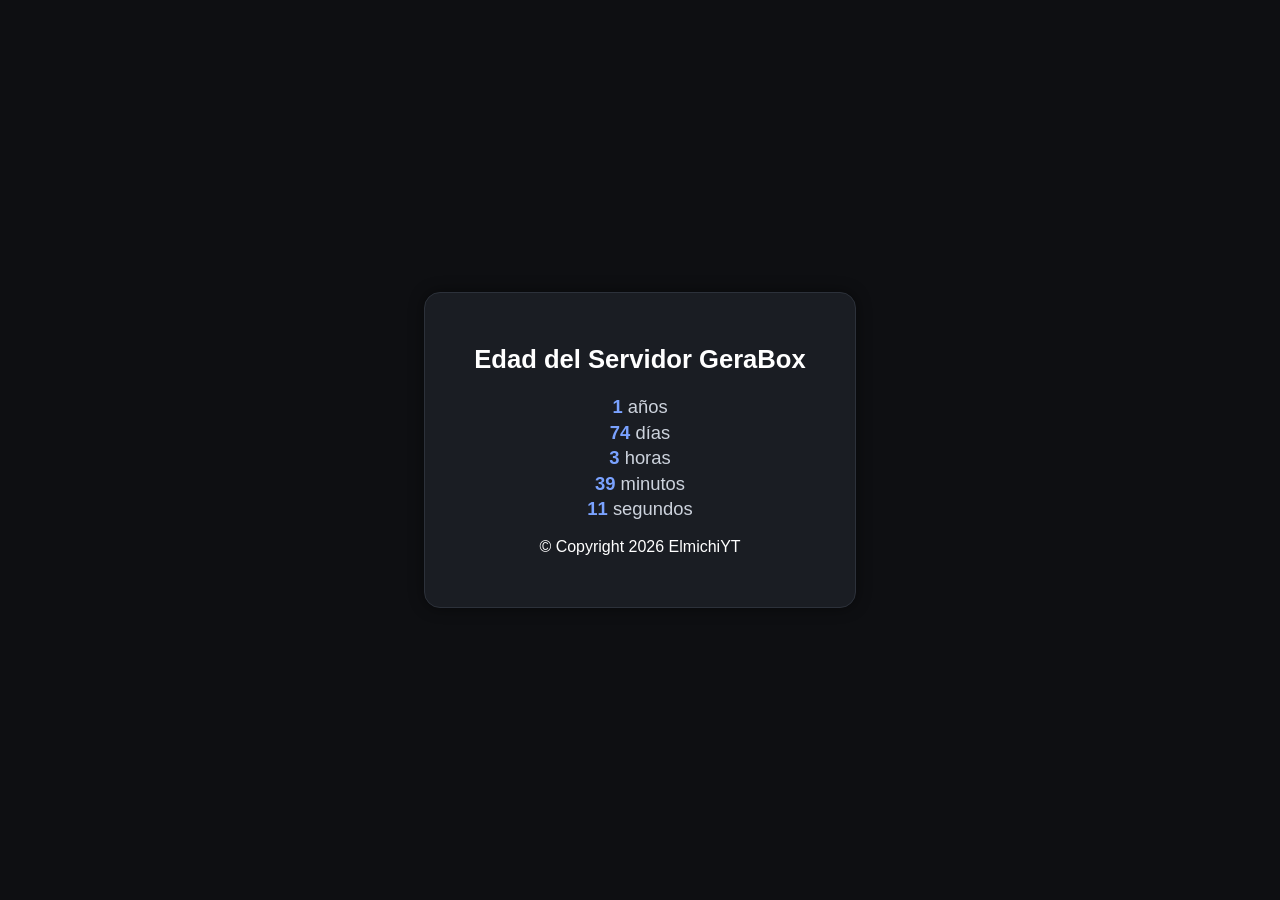
<file: ServerTime/index.html>
<!--
    Esta página fue creada por ElmichiYT.
	Cualquiera que use esta página tiene que poner el lugar de donde la sacó (https://elmichiyt.github.io) y el propietario del código (ElmichiYT).

    Todo lo que haya en el sitio elmichiyt.github.io está bajo una licencia Creative Commons. -->

<!DOCTYPE html>
<html lang="es">
<head>
    <meta charset="UTF-8">
    <title>Edad del Servidor GeraBox</title>
    <link rel="shortcut icon" href="https://files.catbox.moe/4ymgpa.ico">
    <style>
        body {
            cursor: url("https://files.catbox.moe/btjy8g.png"), auto;
            margin: 0;
            background: #0e0f12;
            font-family: "Inter", Arial, sans-serif;
            color: #fff;
            height: 100vh;
            display: flex;
            justify-content: center;
            align-items: center;
        }

        .card {
            background: #1a1d23;
            border: 1px solid #2c313a;
            padding: 35px 45px;
            border-radius: 16px;
            width: 340px;
            text-align: center;
            box-shadow: 0 0 15px #0007;
        }

        h1 {
            font-size: 1.6rem;
            margin-bottom: 20px;
            font-weight: 600;
        }

        #edad {
            font-size: 1.15rem;
            line-height: 1.6rem;
            color: #cdd3dd;
        }

        b {
            color: #7aa2ff;
        }
    </style>
</head>
<body>

    <div class="card">
        <h1>Edad del Servidor GeraBox</h1>
        <div id="edad">Calculando...</div>
        <p>© Copyright 2026 ElmichiYT</p>
    </div>

    <script>
        // Fecha del server en horario MX
        const nacimiento = new Date("2025-09-21T18:44:42-06:00");

        function actualizarEdad() {
            const ahora = new Date();
            let diff = ahora - nacimiento;

            let segundos = Math.floor(diff / 1000);
            let minutos = Math.floor(segundos / 60);
            let horas = Math.floor(minutos / 60);
            let dias = Math.floor(horas / 24);

            // Calculo de años
            let años = Math.floor(dias / 365);
            dias %= 365;

            segundos %= 60;
            minutos %= 60;
            horas %= 24;

            document.getElementById("edad").innerHTML =
                `<b>${años}</b> años<br>` +
                `<b>${dias}</b> días<br>` +
                `<b>${horas}</b> horas<br>` +
                `<b>${minutos}</b> minutos<br>` +
                `<b>${segundos}</b> segundos`;
        }

        setInterval(actualizarEdad, 1000);
        actualizarEdad();
    </script>

</body>
</html>
</file>
